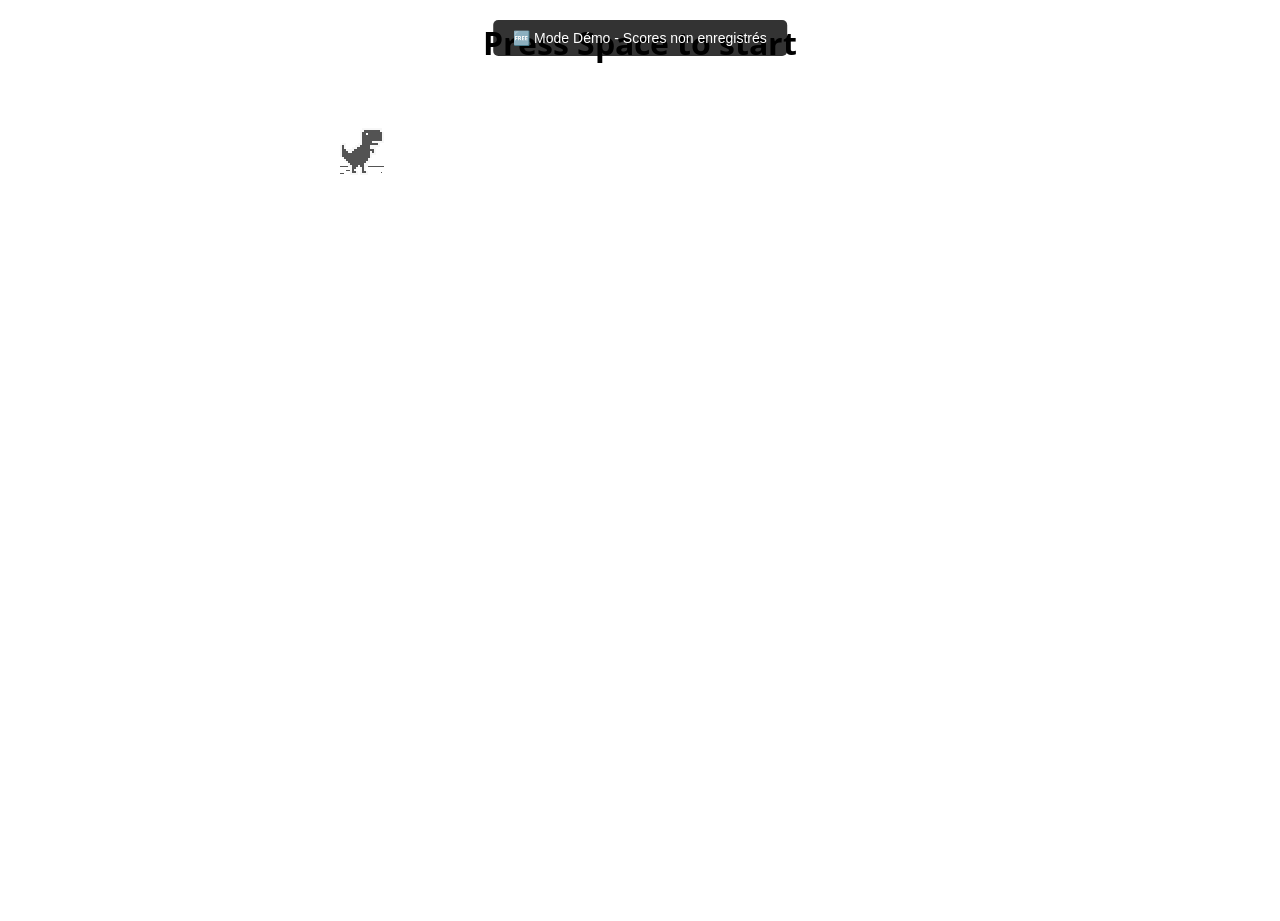
<file: index.html>
<!doctype html>
<html>

<head>
    <meta charset="utf-8">
    <meta name="viewport" content="width=device-width, initial-scale=1.0,maximum-scale=1.0, user-scalable=no">
    <title >chrome easter egg: t-rex runner</title>
    <link rel="stylesheet" href="index.css">
    <link href="https://fonts.googleapis.com/css?family=Open+Sans" rel="stylesheet"> 
    <script src="index.js"></script>
</head>

<body id="t" class="offline">
    <div id="messageBox" class="sendmessage">
         <h1 style="text-align: center;font-family: 'Open Sans', sans-serif;">Press Space to start</h1>
         <div class="niokbutton" onclick="okbuttonsend()"></div>
    </div>
    <div id="main-frame-error" class="interstitial-wrapper">
        <div id="main-content">
            <div class="icon icon-offline" alt=""></div>
        </div>
        <div id="offline-resources">
            <img id="offline-resources-1x" src="assets/default_100_percent/100-offline-sprite.png">
            <img id="offline-resources-2x" src="assets/default_200_percent/200-offline-sprite.png">
            <template id="audio-resources">
                <audio id="offline-sound-press" src="[data-uri]"></audio>
                <audio id="offline-sound-hit" src="[data-uri]"></audio>
                <audio id="offline-sound-reached" src="[data-uri]"></audio>
            </template>
        </div>
    </div>
</body>

<script>
    document.onkeydown = function(evt) {
    evt = evt || window.event;
    if (evt.keyCode == 32) {
        var box = document.getElementById("messageBox");
        box.style.visibility="hidden";
    }
};

// Menu Hamburger JavaScript
document.addEventListener('DOMContentLoaded', function() {
    const hamburgerToggle = document.getElementById('hamburger-toggle');
    const sidebarMenu = document.getElementById('sidebar-menu');
    const menuOverlay = document.getElementById('menu-overlay');

    function openMenu() {
        hamburgerToggle.classList.add('active');
        sidebarMenu.classList.add('open');
        menuOverlay.classList.add('active');
    }

    function closeMenu() {
        hamburgerToggle.classList.remove('active');
        sidebarMenu.classList.remove('open');
        menuOverlay.classList.remove('active');
    }

    // Toggle menu
    hamburgerToggle.addEventListener('click', function() {
        if (sidebarMenu.classList.contains('open')) {
            closeMenu();
        } else {
            openMenu();
        }
    });

    // Close menu when clicking overlay
    menuOverlay.addEventListener('click', closeMenu);

    // Close menu when pressing Escape
    document.addEventListener('keydown', function(e) {
        if (e.key === 'Escape' && sidebarMenu.classList.contains('open')) {
            closeMenu();
        }
    });
});

// Fonctions du menu
function toggleSound() {
    // Fonction pour toggle le son (à implémenter)
    console.log('Toggle sound');
    // Fermer le menu après action
    document.getElementById('sidebar-menu').classList.remove('open');
    document.getElementById('menu-overlay').classList.remove('active');
    document.getElementById('hamburger-toggle').classList.remove('active');
}

function resetGame() {
    // Redémarrer le jeu
    if (typeof Runner !== 'undefined' && Runner.instance_) {
        Runner.instance_.restart();
    }
    // Fermer le menu
    document.getElementById('sidebar-menu').classList.remove('open');
    document.getElementById('menu-overlay').classList.remove('active');
    document.getElementById('hamburger-toggle').classList.remove('active');
}

function showHelp() {
    alert('🎮 DINO CHALLENGE\n\n' +
          '• Appuyez sur ESPACE pour sauter\n' +
          '• Évitez les obstacles\n' +
          '• Mode Compétition : vos scores comptent\n' +
          '• Mode Démo : entraînement gratuit');
    // Fermer le menu
    document.getElementById('sidebar-menu').classList.remove('open');
    document.getElementById('menu-overlay').classList.remove('active');
    document.getElementById('hamburger-toggle').classList.remove('active');
}

function goToDemo() {
    // Rediriger vers le mode démo
    window.location.href = window.location.origin + window.location.pathname + '?mode=demo';
}
</script>
    
</html>
</file>
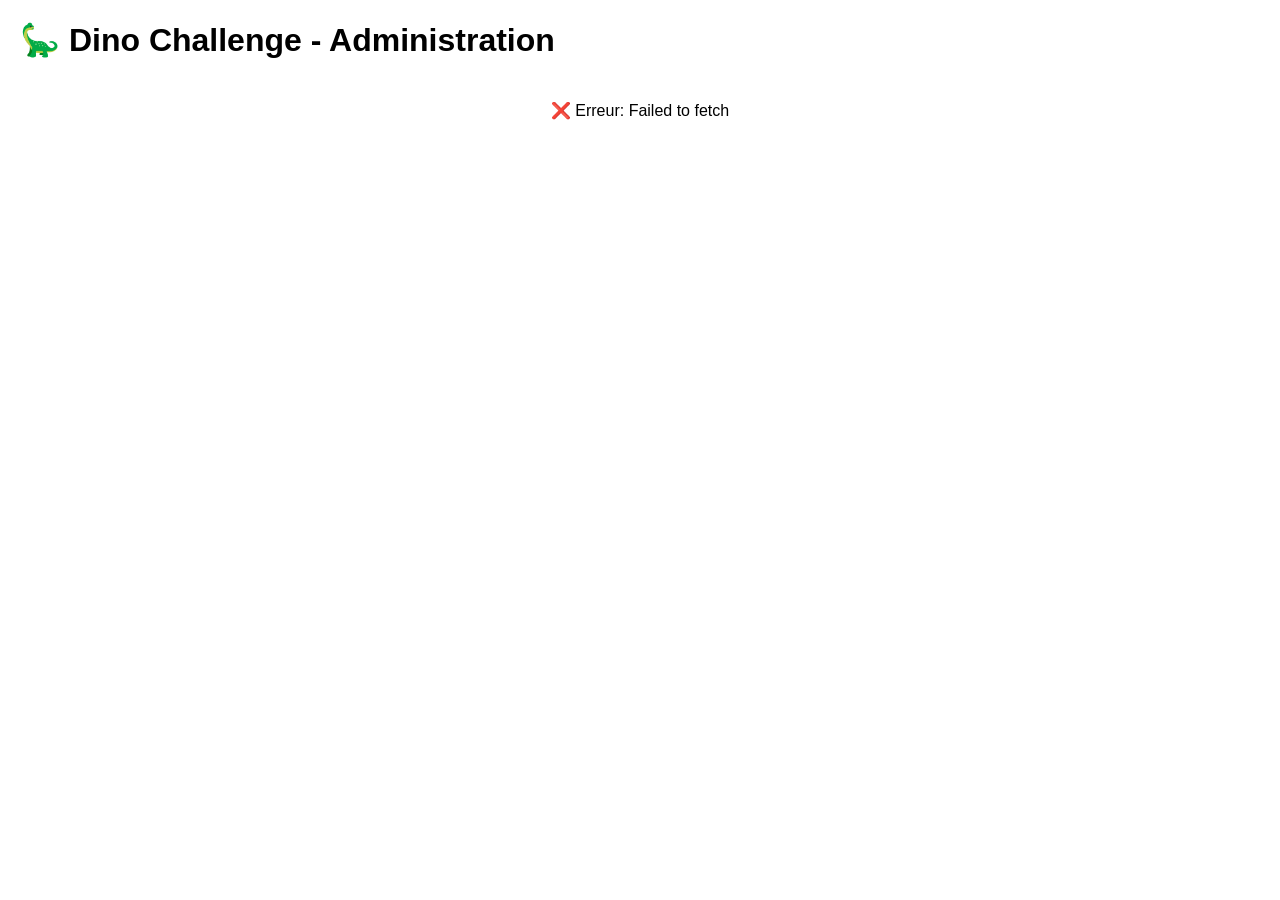
<file: admin.html>
<!DOCTYPE html>
<html>
<head>
    <title>Dino Challenge - Admin</title>
    <meta charset="utf-8">
    <style>
        body { font-family: Arial, sans-serif; margin: 20px; }
        .stats { display: flex; gap: 20px; margin: 20px 0; }
        .stat-card { background: #f0f0f0; padding: 15px; border-radius: 8px; }
        table { width: 100%; border-collapse: collapse; margin-top: 20px; }
        th, td { border: 1px solid #ddd; padding: 8px; text-align: left; }
        th { background: #4CAF50; color: white; }
        .premium { background: #fff3cd; }
        .loading { text-align: center; padding: 20px; }
    </style>
</head>
<body>
    <h1>🦕 Dino Challenge - Administration</h1>
    
    <div class="loading" id="loading">⏳ Chargement des utilisateurs...</div>
    
    <div id="content" style="display:none;">
        <div class="stats" id="stats"></div>
        <table id="usersTable">
            <thead>
                <tr>
                    <th>ID</th>
                    <th>Nom</th>
                    <th>Username</th>
                    <th>Inscription</th>
                    <th>Statut</th>
                    <th>Parties</th>
                    <th>Meilleur Score</th>
                </tr>
            </thead>
            <tbody id="usersBody">
            </tbody>
        </table>
    </div>

    <script>
        const API_KEY = 'your_secret_admin_key'; // Changez ça !
        const API_URL = 'https://votre-app.onrender.com/admin/users';
        
        async function loadUsers() {
            try {
                const response = await fetch(`${API_URL}?key=${API_KEY}`);
                const data = await response.json();
                
                if (data.error) {
                    throw new Error(data.error);
                }
                
                // Afficher les stats
                document.getElementById('stats').innerHTML = `
                    <div class="stat-card">
                        <h3>👥 Total Utilisateurs</h3>
                        <p style="font-size: 24px; margin: 0;">${data.stats.total_users}</p>
                    </div>
                    <div class="stat-card">
                        <h3>💎 Premium</h3>
                        <p style="font-size: 24px; margin: 0;">${data.stats.premium_users}</p>
                    </div>
                `;
                
                // Afficher les utilisateurs
                const tbody = document.getElementById('usersBody');
                tbody.innerHTML = '';
                
                data.users.forEach(user => {
                    const row = document.createElement('tr');
                    if (user.premium) row.classList.add('premium');
                    
                    row.innerHTML = `
                        <td>${user.telegram_id}</td>
                        <td>${user.name}</td>
                        <td>@${user.username || 'N/A'}</td>
                        <td>${new Date(user.registration_date).toLocaleDateString()}</td>
                        <td>${user.premium ? '💎 Premium' : '🆓 Gratuit'}</td>
                        <td>${user.games}</td>
                        <td>${user.high_score}</td>
                    `;
                    tbody.appendChild(row);
                });
                
                document.getElementById('loading').style.display = 'none';
                document.getElementById('content').style.display = 'block';
                
            } catch (error) {
                document.getElementById('loading').innerHTML = `❌ Erreur: ${error.message}`;
            }
        }
        
        // Charger automatiquement
        loadUsers();
        
        // Actualiser toutes les 30 secondes
        setInterval(loadUsers, 30000);
    </script>
</body>
</html>
</file>
<file: index.css>
/* Copyright 2013 The Chromium Authors. All rights reserved.
 * Use of this source code is governed by a BSD-style license that can be
 * found in the LICENSE file. */

html, body {
  padding: 0;
  margin: 0;
  width: 100%;
  height: 100%;
}

.icon {
  -webkit-user-select: none;
  user-select: none;
  display: inline-block;
}

.icon-offline {
  content: -webkit-image-set( url(assets/default_100_percent/100-error-offline.png) 1x, url(assets/default_200_percent/200-error-offline.png) 2x);
  position: relative;
}

.hidden {
  display: none;
}


/* Offline page */

.offline .interstitial-wrapper {
  color: #2b2b2b;
  font-size: 1em;
  line-height: 1.55;
  margin: 0 auto;
  max-width: 600px;
  padding-top: 100px;
  width: 100%;
}

.offline .runner-container {
  height: 150px;
  max-width: 600px;
  overflow: hidden;
  position: absolute;
  top: 35px;
  width: 44px;
}

.offline .runner-canvas {
  height: 150px;
  max-width: 600px;
  opacity: 1;
  overflow: hidden;
  position: absolute;
  top: 0;
  z-index: 2;
}

.offline .controller {
  background: rgba(247, 247, 247, .1);
  height: 100vh;
  left: 0;
  position: absolute;
  top: 0;
  width: 100vw;
  z-index: 1;
}

#offline-resources {
  display: none;
}

@media (max-width: 420px) {
  .suggested-left > #control-buttons, .suggested-right > #control-buttons {
    float: none;
  }
  .snackbar {
    left: 0;
    bottom: 0;
    width: 100%;
    border-radius: 0;
  }
}

@media (max-height: 350px) {
  h1 {
    margin: 0 0 15px;
  }
  .icon-offline {
    margin: 0 0 10px;
  }
  .interstitial-wrapper {
    margin-top: 5%;
  }
  .nav-wrapper {
    margin-top: 30px;
  }
}

@media (min-width: 600px) and (max-width: 736px) and (orientation: landscape) {
  .offline .interstitial-wrapper {
    margin-left: 0;
    margin-right: 0;
  }
}

@media (min-width: 420px) and (max-width: 736px) and (min-height: 240px) and (max-height: 420px) and (orientation:landscape) {
  .interstitial-wrapper {
    margin-bottom: 100px;
  }
}

@media (min-height: 240px) and (orientation: landscape) {
  .offline .interstitial-wrapper {
    margin-bottom: 90px;
  }
  .icon-offline {
    margin-bottom: 20px;
  }
}

@media (max-height: 320px) and (orientation: landscape) {
  .icon-offline {
    margin-bottom: 0;
  }
  .offline .runner-container {
    top: 10px;
  }
}

@media (max-width: 240px) {
  .interstitial-wrapper {
    overflow: inherit;
    padding: 0 8px;
  }
}

.arcade-mode,
.arcade-mode .runner-container,
.arcade-mode .runner-canvas {
  image-rendering: pixelated;
  max-width: 100%;
  overflow: hidden;
}

.arcade-mode #buttons,
.arcade-mode #main-content {
  opacity: 0;
  overflow: hidden;
}

.arcade-mode .interstitial-wrapper {
  height: 100vh;
  max-width: 100%;
  overflow: hidden;
}

.arcade-mode .runner-container {
  left: 0;
  margin: auto;
  right: 0;
  transform-origin: top center;
  transition: transform 250ms cubic-bezier(0.4, 0, 1, 1) 400ms;
  z-index: 2;
}

/* Menu Hamburger Styles */
.hamburger-menu {
  position: fixed;
  top: 20px;
  right: 20px;
  z-index: 1000;
}

.hamburger-toggle {
  background: #535353;
  border: none;
  border-radius: 50%;
  cursor: pointer;
  display: flex;
  flex-direction: column;
  gap: 4px;
  height: 50px;
  justify-content: center;
  align-items: center;
  padding: 12px;
  width: 50px;
  transition: all 0.3s ease;
  box-shadow: 0 2px 10px rgba(0,0,0,0.3);
}

.hamburger-toggle:hover {
  background: #6e6e6e;
  transform: scale(1.05);
}

.hamburger-toggle span {
  background: white;
  border-radius: 2px;
  height: 3px;
  transition: all 0.3s ease;
  width: 25px;
}

.hamburger-toggle.active span:nth-child(1) {
  transform: rotate(45deg) translate(6px, 6px);
}

.hamburger-toggle.active span:nth-child(2) {
  opacity: 0;
}

.hamburger-toggle.active span:nth-child(3) {
  transform: rotate(-45deg) translate(6px, -6px);
}

/* Sidebar Menu */
.sidebar-menu {
  position: fixed;
  top: 0;
  right: -300px;
  width: 280px;
  height: 100vh;
  background: #f5f5f5;
  box-shadow: -2px 0 10px rgba(0,0,0,0.3);
  transition: right 0.3s ease;
  z-index: 999;
  font-family: 'Open Sans', sans-serif;
}

.sidebar-menu.open {
  right: 0;
}

.sidebar-content {
  padding: 80px 20px 20px;
}

.sidebar-content h3 {
  color: #535353;
  font-size: 24px;
  margin: 0 0 30px 0;
  text-align: center;
}

.menu-list {
  list-style: none;
  margin: 0;
  padding: 0;
}

.menu-list li {
  margin-bottom: 15px;
}

.menu-list li a {
  color: #535353;
  text-decoration: none;
  display: block;
  padding: 15px 20px;
  border-radius: 8px;
  transition: all 0.3s ease;
  font-size: 16px;
  border: 2px solid transparent;
}

.menu-list li a:hover {
  background: #e0e0e0;
  border-color: #535353;
  transform: translateX(5px);
}

.menu-divider {
  border-top: 1px solid #d0d0d0;
  margin: 20px 0;
  padding: 0;
}

.menu-divider + li a {
  background: #e8f4fd;
  border-color: #2196f3;
  color: #1976d2;
}

.menu-divider + li a:hover {
  background: #bbdefb;
  border-color: #1976d2;
}

/* Menu Overlay */
.menu-overlay {
  position: fixed;
  top: 0;
  left: 0;
  width: 100vw;
  height: 100vh;
  background: rgba(0,0,0,0.5);
  opacity: 0;
  visibility: hidden;
  transition: all 0.3s ease;
  z-index: 998;
}

.menu-overlay.active {
  opacity: 1;
  visibility: visible;
}
</file>
